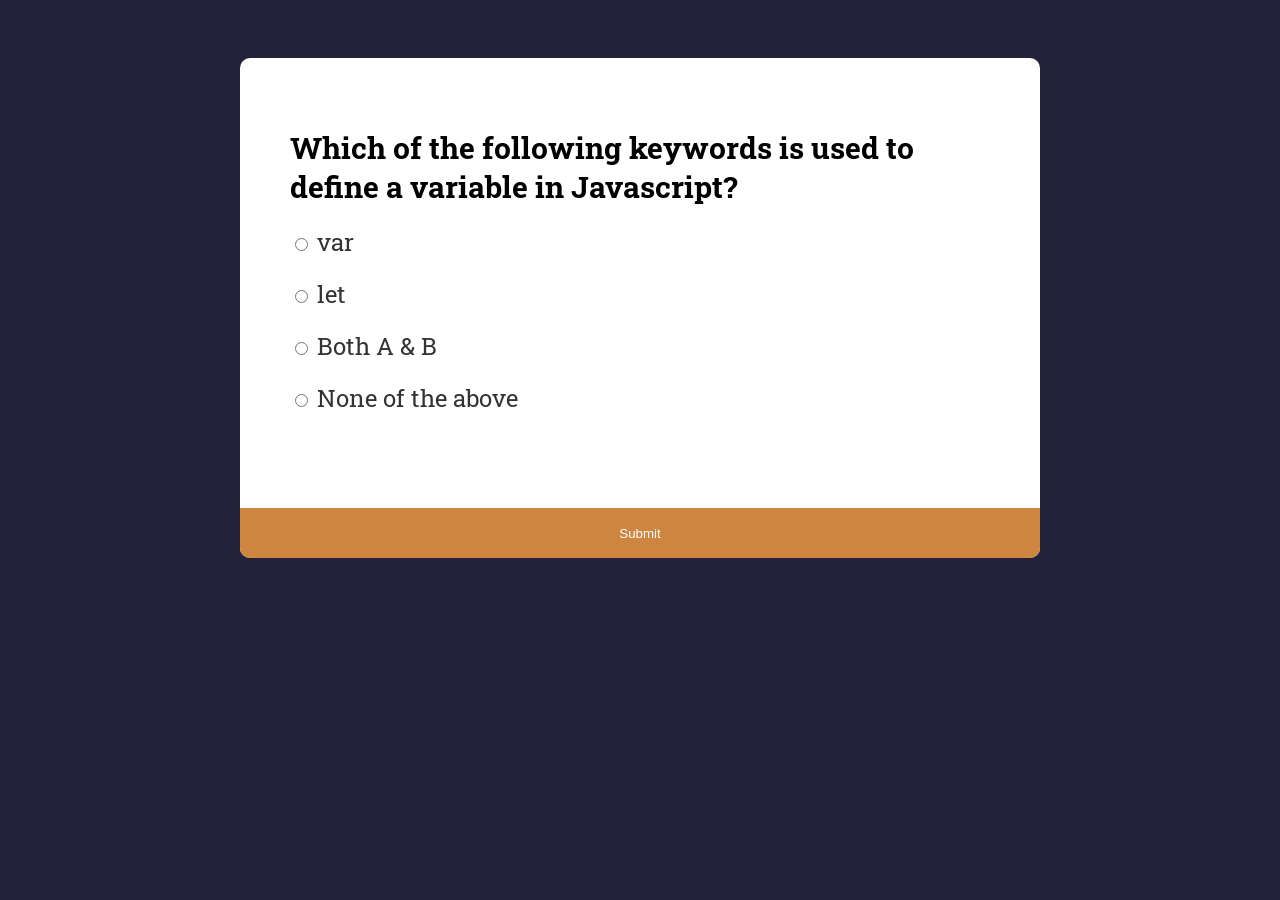
<file: index.html>
<!DOCTYPE html>
<html lang="en">
  <head>
    <meta charset="UTF-8" />
    <meta name="viewport" content="width=device-width, initial-scale=1.0" />
    <link rel="stylesheet" href="./quiz.css" />
    <link rel="preconnect" href="https://fonts.googleapis.com" />
    <link rel="preconnect" href="https://fonts.gstatic.com" crossorigin />
    <link
      href="https://fonts.googleapis.com/css2?family=Josefin+Sans:ital,wght@0,100;0,200;0,400;0,500;0,600;0,700;1,300&family=Lora:ital,wght@0,400;0,500;0,600;0,700;1,400;1,500;1,600;1,700&family=Roboto+Slab:wght@100;200;300;400;500;600;700;800;900&family=Varela&family=Varela+Round&display=swap"
      rel="stylesheet" />
    <title>Quiz App</title>
  </head>
  <body>
    <div class="container">
      <div class="game">
        <div class="content">
          <h1 class="question"></h1>
          <div class="answers"></div>
        </div>
        <button class="submit">Submit</button>
      </div>
      <div class="result">
        <h1>Congratulations</h1>
        <h3 class="correct"></h3>
        <h3 class="wrong"></h3>
        <h2 class="score"></h2>
        <button class="play">Play again</button>
      </div>
    </div>
    <script src="./quiz.js"></script>
  </body>
</html>
</file>
<file: quiz.css>
body {
  background-color: #22223b;
  display: flex;
  align-items: center;
  justify-content: center;
  font-family: "Roboto Slab", serif;
}

.container {
  width: 800px;
  height: 500px;
  background-color: white;
  position: relative;
  margin-top: 50px;
  border-radius: 10px;
}

.game {
  /* display: none; */
}
.content {
  padding: 50px;
}

.question {
  font-size: 30px;
}

.answer {
  font-size: 24px;
  margin-bottom: 20px;
  color: #333;
}
.submit {
  background-color: peru;
  color: white;
  width: 100%;
  height: 50px;
  border: none;
  position: absolute;
  bottom: 0;
  cursor: pointer;
  border-radius: 0px 0px 10px 10px;
}

.result {
  display: none;
  padding: 50px;
  text-align: center;
}

.result h1 {
  font-size: 50px;
}

.correct {
  color: green;
}
.wrong {
  color: red;
}
.play {
  padding: 10px 20px;
  color: white;
  background-color: rebeccapurple;
  cursor: pointer;
  border: none;
}
</file>
